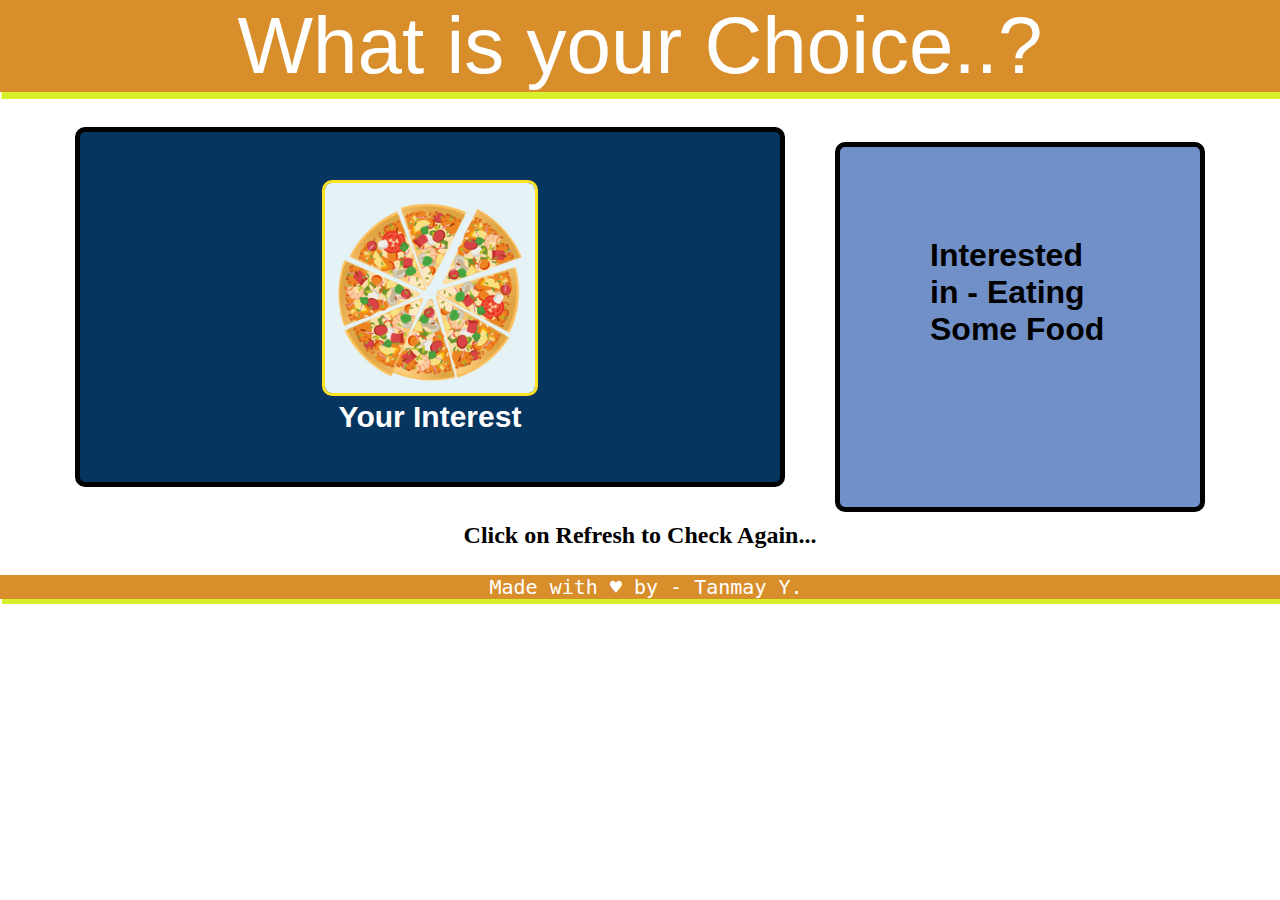
<file: Interested In/index.html>
<!DOCTYPE html>
<html lang="en">
<head>
    <meta charset="UTF-8">
    <meta name="viewport" content="width=device-width, initial-scale=1.0">
    <title>What is your choice..?</title>
    <link rel="stylesheet" href="./style.css">
</head>

<body>
    <header>What is your Choice..?</header>

    <main>


<div class="main1">

    <div class="int1">
        <img class="img1" src="./src/5.png">
        <p>Your Interest</p>
    </div>
        
</div>

<div class=m1>
    <h1>Refresh me...</h1>
</div>

    </main>
    
    <h3> Click on Refresh to Check Again...</h3>

    <footer>
       <pre> Made with &hearts; by - Tanmay Y.</pre>
    </footer>

    <script src="./index.js" charset="utf-8"></script>
</body>
</html>
</file>
<file: Interested In/style.css>
*{
    margin : 0;
    padding : 0;
}

header{
    background-color: rgb(217, 142, 44);
    color : rgb(255, 255, 255);
    text-align :center;
    font-family: 'Segoe UI', Tahoma, Geneva, Verdana, sans-serif;
    size : 180px;
    font-size: 80px;
    font-weight: 500;
    box-shadow: 1.5px 7px rgb(214, 241, 43);
}

footer{
    background-color: rgb(217, 142, 44);
    color: white;
    text-align: center;
    size: 80px;
    font-size: 20px;
    box-shadow: 2px 5px rgb(214, 241, 43);
}

main{
    height : 330px;
    display: flex;
    flex-direction: row;
    justify-content: center;
    padding : 50px;
    gap : 50px;
}

.main1{
    display: flex;
    flex-direction: row;
    justify-content: space-evenly;
    align-items: center;
    height: 350px;
    width: 700px;
    align-self: center;
    background-color: rgb(6, 53, 95);
    border : 5px solid rgb(0, 0, 0);
    border-radius: 10px;
}

.m1{
    height: 180px;
    width: 180px;
    background-color: rgb(114, 144, 200);
    border : 5px solid rgb(0, 0, 0);
    border-radius: 10px;
    display: flex;
    align-content: center;
    padding : 90px;
}

h1{
    font-family: 'Segoe UI', Tahoma, Geneva, Verdana, sans-serif;
    color: rgb(0, 0, 0);
    font-weight: 800;
    size: 400px;
    display: inline;
}

p{
    font-family: 'Trebuchet MS', 'Lucida Sans Unicode', 'Lucida Grande', 'Lucida Sans', Arial, sans-serif;
    font-weight: 700;
    color: rgb(255, 255, 255);
    font-size: 30px;
}

img {
    width: 80%;
    border : 3px solid rgb(255, 225, 31);
    border-radius: 10px;
  }

  
.int1 {
    text-align: center;
    display: inline-block;
  }

  h3{
    text-align: center;
    padding-bottom: 2%;
    font-size :x-large;
  }
</file>
